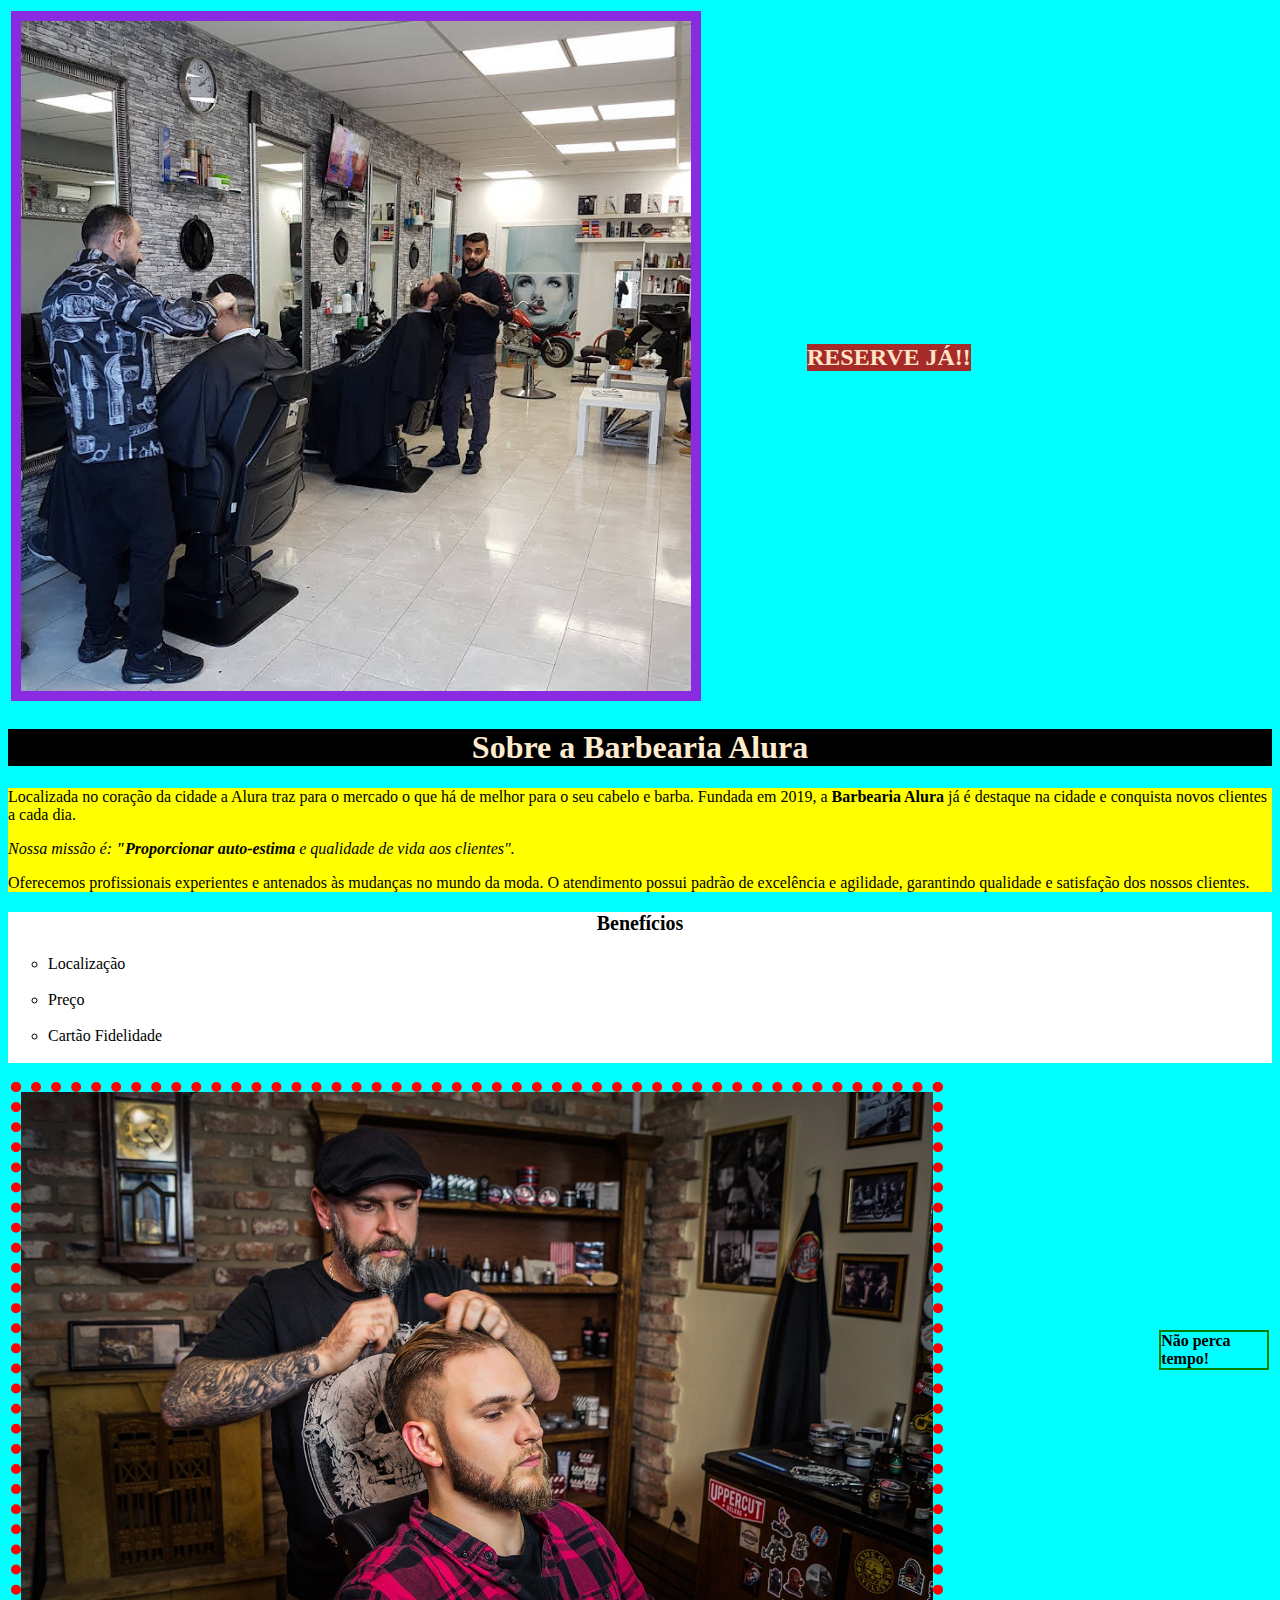
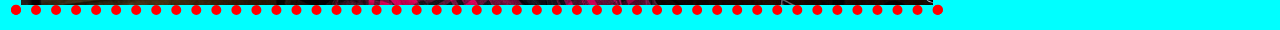
<file: index.html>
<!DOCTYPE html>
<html lang="en">
<head>
    <meta charset="UTF-8">
    <meta http-equiv="X-UA-Compatible" content="IE=edge">
    <meta name="viewport" content="width=device-width, initial-scale=1.0">
    <link rel="stylesheet" type="text/css" href="./css/style.css" media="screen" />
    <link rel="icon" href="https://clipground.com/images/bald-png-11.png">
    <title>Barbearia da Alura - Corte Agora!! </title>
</head>
<body>
    <table>
        <tr>
    <td><img id="foto"  src="./img/salao.jpg"><td>
         <td><h2>RESERVE JÁ!!</h2></td>
</tr>
</table>

        <h1>Sobre a Barbearia Alura</h1>
<div class="paragrafo">
<p>Localizada no coração da cidade a  Alura traz para o mercado o que há de melhor para o seu cabelo e barba. Fundada em 2019, a 

    <strong>Barbearia Alura</strong> já é destaque na cidade e conquista novos clientes a cada dia.</p>

<p><em>Nossa missão é: <strong>"Proporcionar auto-estima</strong> e qualidade de vida aos clientes".</p></em>

<p>Oferecemos profissionais experientes e antenados às mudanças no mundo da moda. O atendimento possui padrão de excelência e agilidade, garantindo qualidade e satisfação dos nossos clientes.</p>
</div>

    <div class="vantagens">
    <h3>Benefícios</h3>
        <ul>
            <li class="itens">Localização</li><br>
            <li class="itens">Preço</li><br>
            <li class="itens">Cartão Fidelidade</li><br>
        </ul>
    </div>


    <table>
        <tr>
    <td><img id="foto2"  src="./img/13a.jpg"><td>
         <td><h4>Não perca tempo!</h4></td>
</tr>
</table>

    


</body>
</html>
</file>
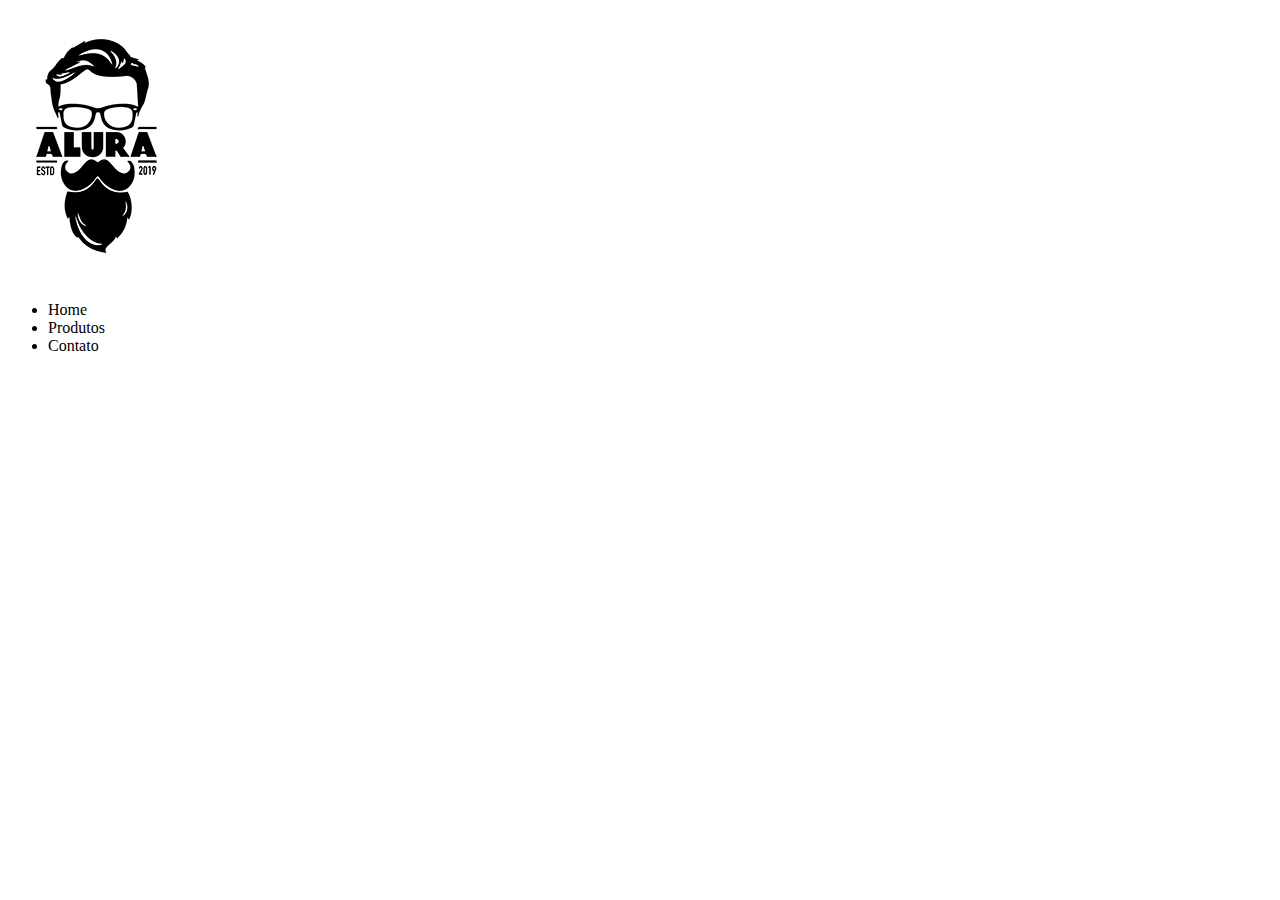
<file: produtos.html>
<!DOCTYPE html>
<html lang="en">
<head>
    <meta charset="UTF-8">
    <meta http-equiv="X-UA-Compatible" content="IE=edge">
    <meta name="viewport" content="width=device-width, initial-scale=1.0">
    <title>Produtos Barbearia</title>
</head>
<body>
    <header>
        <h1><img src="./img/logo.png"></h1>

        <ul>
            <li>Home</li>
            <li>Produtos</li>
            <li>Contato</li>
        </ul>
    </header>
</body>
</html>
</file>
<file: css/style.css>
body{
    background-color: aqua;
    
}

h1{
    background-color: black;
    color: blanchedalmond;
    text-align: center;
}

.paragrafo{
    background-color: yellow;
    
}

#foto{
    width: 85%;
    border: 10px solid blueviolet;
}

#foto2{
    width: 80%;
    border: 10px dotted red;
    display: inline-block;
    
}
h2{
    background-color: brown;
    color: bisque;
    border:10000%;
    width: auto;
    
}

h3{
    text-align: center;
    font-size: 20px;
}

h4{
    color:black;
    border: 2px solid green;

}
.vantagens{
    background-color: white;
}

li.itens {
    list-style-type:circle;
}
</file>
